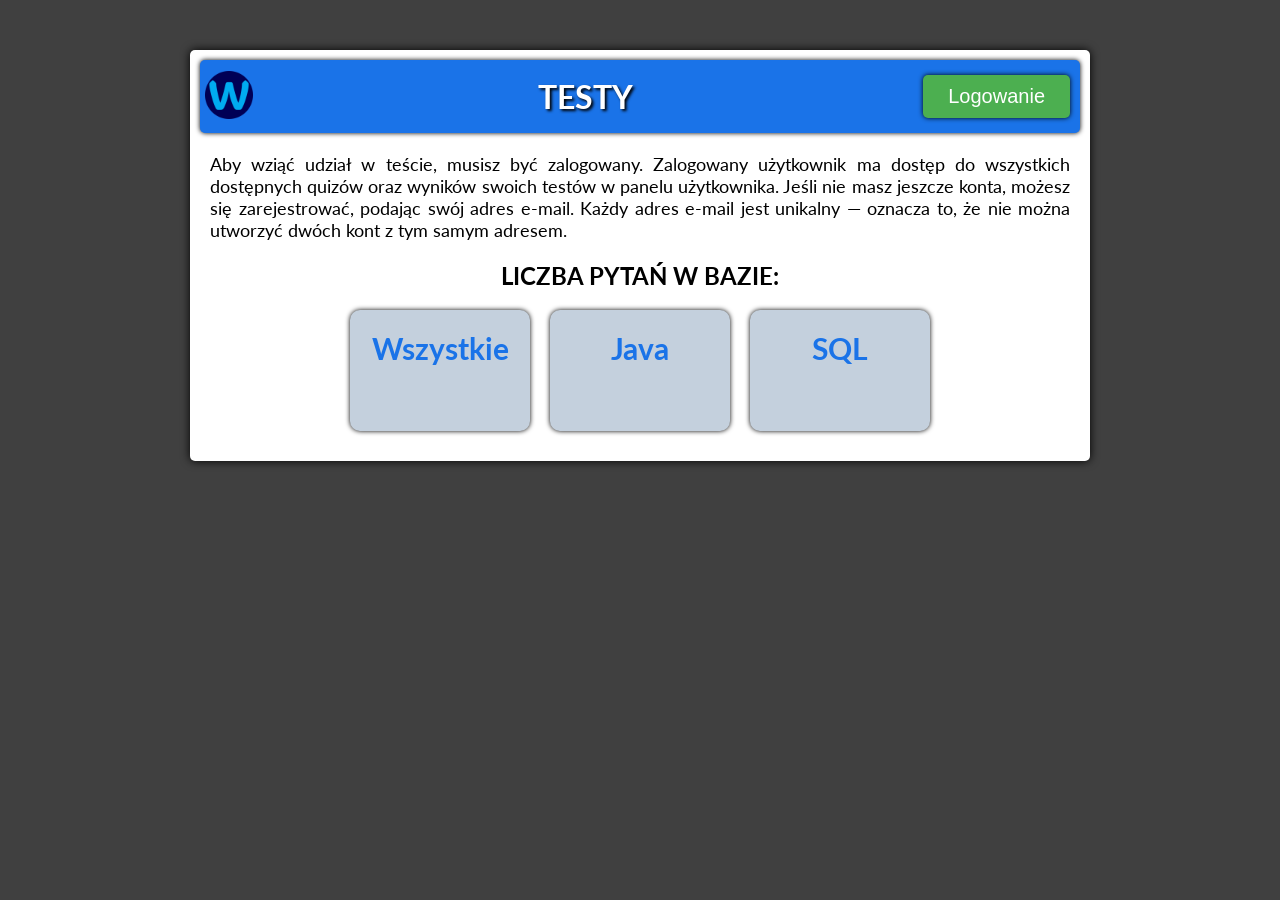
<file: src/main/resources/static/index.html>
<!DOCTYPE html>
<html lang="en">
<head>
    <meta charset="UTF-8">
    <title>Quiz</title>

    <link rel="icon" type="image/x-icon" href="img/w.ico">

    <link rel="stylesheet" href="https://cdn.boxicons.com/fonts/basic/boxicons.min.css">
    <link rel="stylesheet" href="https://fonts.googleapis.com/css2?family=Lato&display=swap">
    <link rel="stylesheet" href="style.css">
</head>
<body>
    <div class="wrapper">

        <!-- Main manu -->
        <div id="main" class="main">
            <!-- Header -->
            <div class="header">
                <div class="logo">
                    <img src="img/w.ico">
                </div>
                <div class="title">
                    <h1>Testy</h1>
                </div>
                <div class="log">
                    <button id="login" class="login-btn">Logowanie</button>
                </div>
            </div>
            <!-- END Header -->
                <!-- Login form -->
                <div id="login-form" class="login-form">
                    <form method="POST" action="/log-reg-form">
                        <label for="user-name">Imię / nick: </label>
                        <input type="text" id="user-name" name="user-name">
                        <label for="user-email">E-mail: </label>
                        <input type="email" id="user-email" name="user-email" required>

                        <div id="error-msg"></div>
                        <button id="login-button" type="button" class="login-button">Zaloguj...</button>
                        <button id="register-button" type="button" class="register-button">Zarejestruj się</button>
                    </form>
                </div>
                <!-- END Login form -->

            <!-- Content -->
            <div class="content">
                <!-- Before login -->
                <div id="login-info">
                    <p>
                        Aby wziąć udział w teście, musisz być zalogowany. Zalogowany użytkownik ma dostęp do wszystkich dostępnych quizów oraz wyników swoich testów w panelu użytkownika. Jeśli nie masz jeszcze konta, możesz się zarejestrować, podając swój adres e-mail. Każdy adres e-mail jest unikalny — oznacza to, że nie można utworzyć dwóch kont z tym samym adresem.
                    </p>
                    <h1>Liczba pytań w bazie:</h1>
                    <div class="questions-count-div">
                        <div class="count-tile">
                            <h2>Wszystkie</h2>
                            <i class='bxr bx-apartment'></i>
                            <span id="question_count"></span>
                        </div>
                        <div class="count-tile">
                            <h2>Java</h2>
                            <i class='bxr bx-bracket-curly'></i>
                            <span id="count_java"></span>
                        </div>
                        <div class="count-tile">
                            <h2>SQL</h2>
                            <i class='bxr bx-coins'></i>
                            <span id="count_sql"></span>
                        </div>
                    </div>
                </div>
                <!-- END Before login -->
                <!-- After login -->
                <p id="welcome-info">
                    Witaj <span id="db_user_name"></span>! W tej aplikacji możesz wziąć udział w testach z różnych dziedzin nauki. Wyniki testów będą dostępne w Twoim panelu. Na razie dostępne są 2 testy: Java, i SQL. Po wybraniu testu i naciśnięciu „Start” test się rozpocznie. Masz na rozwiązanie 1 godzinę, każdy test zawiera 40 pytań, a aby go zdać, trzeba odpowiedzieć poprawnie na co najmniej 75% pytań.
                </p>
                <!-- END After login -->
            </div>
            <!-- END Content -->
            
            <!-- Menu uzytkownika -->
            <div id="user-menu" class="user-menu">
                <div class="nav">
                    <button id="wyniki" class="result-button">Sprawdź wyniki</button>
                    <button id="logout" class="logout-btn">Wyloguj!</button>
                </div>
                <div id="tiles" class="tiles">
                    <div class="tile">
                        <h2>Java</h2>
                        <i class='bxr bx-bracket-curly'></i>
                        <button id="start-java">Start</button>
                    </div>
                    <div class="tile">
                        <h2>SQL</h2>
                        <i class='bxr bx-coins'></i>
                        <button id="start-sql">Start</button>
                    </div>
                </div>
                    <!-- Wyniki uzytkownika -->
                    <div id="results_users" class="results_users">
                        <div id="result_from_db"></div>
                    </div>
                    <!-- END Wyniki uzytkownika -->
            </div>
            <!-- END Menu uzytkownika -->
        </div>
        <!-- END Main manu -->

        <div id="block-questions" class="block-questions" data-id="">
            <button class="return-btn">Powrót!</button>
            <div id="category"><span id="text_category"></span> - 40 pytań</div>

            <div class="time">Czas do końca - 60:00</div>
            <div id="quiz"></div>
            <div id="result">
                <p id="result-text"></p>
            </div>
            <div class="time">Czas do końca - 60:00</div>

            <button id="check-answers" class="check-answers">Sprawdź odpowiedzi!</button>
            <button class="return-btn">Powrót!</button>
        </div>

    </div>

    <script src="js/auth.js"></script>
    <script src="js/db_tests.js"></script>
</body>
</html>
</file>
<file: src/main/resources/static/style.css>
* {
    margin: 0;
    padding: 0;
    box-sizing: border-box;
}
body {
    background-color: #404040;
    font-family: 'Lato', sans-serif;
    min-width: 480px;
}
.wrapper {
    width: 100%;
}
    /* === Main menu === */
    #main {
        display: block;
    }
    .main {
        display: flex;
        justify-content: center;
        align-items: center;
        background-color: #fff;
        box-shadow: 0 0 10px #000;
        border-radius: 5px;
        padding: 10px;
        margin: 50px auto;
        max-width: 900px;
        position: relative;
    }
        /* === Header === */
        .header {
            background-color: #1a73e8;
            box-shadow: 0 0 5px #000;
            border-radius: 5px;
            display: flex;
            justify-content: space-between;
            align-items: center;
            padding: 10px 5px;
            color: #fff;
        }
            .title h1 {
                font-weight: bold;
                text-shadow: 2px 2px 3px #000;
                text-transform: uppercase;
            }
            .log {
                padding: 5px;
            } 
                .login-btn {
                    background-color: #4CAF50;
                    box-shadow: 0 0 5px #000;
                    border-radius: 5px;
                    border: none;
                    padding: 10px 25px;
                    color: #fff;
                    font-size: 20px;
                    cursor: pointer;
                    transition: background-color 0.5s ease-in-out;
                }
                    .login-btn:hover {
                        background-color: #45a049;
                    }
        /* === END Header === */
            /* === Login Form === */
            #login-form {
                display: none;
            }
            .login-form {
                position: absolute;
                top: 75px;
                right: 20px;
                background-color: #fff;
                box-shadow: 0 0 5px #000;
                border-radius: 5px;
                width: 300px;
                padding: 20px;
                z-index: 100;
            }
                .login-form form {
                    display: flex;
                    flex-direction: column;
                    gap: 15px;
                }
                    .login-form label {
                        font-weight: bold;
                        margin-bottom: 5px;
                    }
                    .login-form input {
                        padding: 10px 12px;
                        border-radius: 8px;
                        border: 1px solid #ccc;
                        font-size: 16px;
                        outline: none;
                        transition: border-color 0.3s, box-shadow 0.3s;
                    }
                        .login-form input:focus {
                            border-color: #00cc66;
                            box-shadow: 0 0 5px rgba(0, 204, 102, 0.5);
                        }
                    .login-button,
                    .register-button {
                        padding: 12px;
                        border: none;
                        border-radius: 8px;
                        background-color: #00994d;
                        color: #fff;
                        font-size: 16px;
                        font-weight: 600;
                        cursor: pointer;
                        transition: background-color 0.3s;
                    }
                        .login-button:hover {
                            background-color: #00cc66;
                        }
                    .register-button {
                        background-color: #1a73e8;
                        transition: background-color 0.3s;
                    }
                        .register-button:hover {
                            background-color: #4285f4;
                        }
            /* === END Login Form === */

        /* === Content === */
        .content {
            padding: 10px;
            margin-top: 10px;
        }
            .content p {
                font-size: 18px;
                text-align: justify;
            }
        /* === END Content === */
            /* === Before login === */
            #login-info {
                display: block;
            }
                #login-info h1 {
                    text-align: center;
                    text-transform: uppercase;
                    margin-top: 20px;
                    font-size: 24px;
                }
                .questions-count-div {
                    display: flex;
                    justify-content: center;
                    align-items: center;
                    flex-direction: row;
                    margin: 20px auto 10px;
                    gap: 20px;
                }
                    .count-tile {
                        background-color: #c4d0dd;
                        box-shadow: 0 0 5px #000;
                        border-radius: 10px;
                        font-size: 20px;
                        display: flex;
                        flex-direction: column;
                        padding: 20px;
                        text-align: center;
                        width: 180px;
                        gap: 10px;
                    }
                        .count-tile h2 {
                            margin-bottom: 15px;
                            color: #1a73e8;
                        }
                        .count-tile i {
                            font-size: 38px;
                            margin-bottom: 10px;
                        }
                        #question_count,
                        #count_java,
                        #count_sql {
                            font-size: 30px;
                        }
            /* === END Before login === */
            /* === After login === */
            #welcome-info {
                display: none;
            }
                #db_user_name {
                    background-color: darkgoldenrod;
                    color: #fff;
                    padding: 0 3px;
                }
            /* === END After login === */

        /* === User menu === */
        #user-menu {
            display: none;
        }
        .user-menu {
            padding: 10px;
            margin-top: 10px;
        }
            .nav {
                display: flex;
                justify-content: space-between;
                padding: 10px;
                background-color: #1a73e8;
                border-radius: 5px;
                box-shadow: 0 0 5px #000;
                margin-bottom: 10px;
            }
                .result-button,
                .logout-btn {
                    padding: 12px;
                    border: none;
                    border-radius: 8px;
                    background-color: #00994d;
                    box-shadow: 0 0 5px #000;
                    color: #fff;
                    font-size: 18px;
                    cursor: pointer;
                    transition: background-color 0.3s;
                }
                    .result-button:hover {
                        background-color: #00cc66;
                    }
                .logout-btn {
                    background-color: #f44336;
                    padding: 11px 20px 10px;
                }
                    .logout-btn:hover {
                        background-color: #d32f2f;
                    }
            #tiles {
                display: flex;
            }
            .tiles {
                justify-content: center;
                align-items: center;
                flex-direction: row;
                margin: 20px auto 10px;
                gap: 20px;
            }
                .tile {
                    display: flex;
                    flex-direction: column;
                    background-color: #e6f0ff;
                    box-shadow: 0 0 5px #000;
                    border-radius: 10px;
                    padding: 20px;
                    text-align: center;
                    width: 200px;
                    gap: 10px;
                }
                    .tile h2 {
                        margin-bottom: 15px;
                        color: #1a73e8;
                    }
                    .tile i {
                        font-size: 38px;
                        margin-bottom: 10px;
                    }
                    .tile button {
                        padding: 10px 20px;
                        border: none;
                        background-color: #1a73e8;
                        color: #fff;
                        border-radius: 5px;
                        cursor: pointer;
                        font-size: 16px;
                    }
                        .tile button:hover {
                            background-color: #155ab6;
                        }
            #results_users {
                display: flex;
            }
            .results_users {
                padding: 10px;
                width: 100%;
                flex-direction: column;
                align-items: stretch;
            }
                .result-item {
                    margin: 5px;
                    padding: 10px;
                    border-radius: 5px;
                    box-shadow: 0 0 5px #000;
                    font-size: 18px;
                    color: #fff;
                    font-weight: bold;
                    width: 100%;
                }    
        /* === END User menu === */
    /* === END Main menu === */

    /* === Pytania quizu === */
    #result {
        display: none;
        padding: 20px;
        font-weight: bold;
        font-size: 22px;
        text-align: center;
        border-radius: 5px;
    }
    /* === END Pytania quizu === */

    /* --- pytania quizu --- */
    #block-questions {
        display: none;
    }
    .block-questions {
        width: 800px;
        margin: 0 auto;
        padding: 20px;
        color: #fff;
    }
        .question-block {
            padding: 10px;
        }
            #category {
                font-size: 32px;
                background-color: salmon;
                padding: 10px;
                margin: 10px 0;
                text-align: center;
                color: #000;
                font-weight: 600;
                text-shadow: 2px 2px 3px #fff;
            }
            .time {
                padding: 15px 0;
                margin: 10px 0;
                border-top: 2px solid salmon;
                border-bottom: 2px solid salmon;
                font-size: 26px;
                text-align: center;
            }
            .question-title {
                background-color: #202020;
                padding: 20px;
                border-radius: 5px;
                margin-bottom: 5px;
                font-size: 22px;
            }
                .question-title pre {
                    background: #2d2d2d;
                    color: #f8f8f2;
                    padding: 12px;
                    border-radius: 6px;
                    font-family: 'Courier New', monospace;
                    overflow-x: auto;
                    margin: 10px 0;
                    border: 1px solid #444;
                    font-size: 14px;
                }
                .question-title code {
                    font-family: 'Courier New', monospace;
                }
            .questions-options {
                display: block;
                background-color: #202020;
                padding: 15px 20px;
                border-radius: 5px;
                margin: 5px auto;
                font-size: 20px;
                cursor: pointer;
                transition: all 0.3s ease-in-out;
            }
                .questions-options:hover {
                    background-color: #000;
                }
            .questions-options.selected {
                background-color: blue;
                color: white;
            }
                .questions-options input[type="radio"] {
                    display: none;
                }
            .star {
                font-size: 22px;
                padding: 10px 0;
                display: block;
                margin: 15px auto 0 auto;
                width: fit-content;
            }/* --- END pytania quizu --- */
/* === -------------------------------------------------------------------------- === */
    /* --- przycisk -> powrot --- */
    .return-btn {
        display: block;
        border: none;
        padding: 5px;
        background-color: #4169E1;
        border-radius: 5px;
        box-shadow: 0 0 3px #fff;
        color: #fff;
        font-size: 20px;
        width: 150px;
        margin: 10px auto;
        cursor: pointer;
        transition: all 0.5s ease-in-out;
    }
        .return-btn:hover {
            background-color: #2047c0;
        }/* --- END przycisk -> powrot --- */
    /* --- przycisk -> sprawdz wyniki --- */
    .check-answers {
        display: block;
        margin: 20px auto;
        background-color: #4CAF50; /* zielony */
        color: white;
        padding: 12px 24px;
        border: none;
        border-radius: 5px;
        font-size: 24px;
        cursor: pointer;
        transition: background-color 0.3s ease;
    }
        .check-answers:hover {
            background-color: #45a049;
        }/* --- END przycisk -> sprawdz wyniki --- */
</file>
